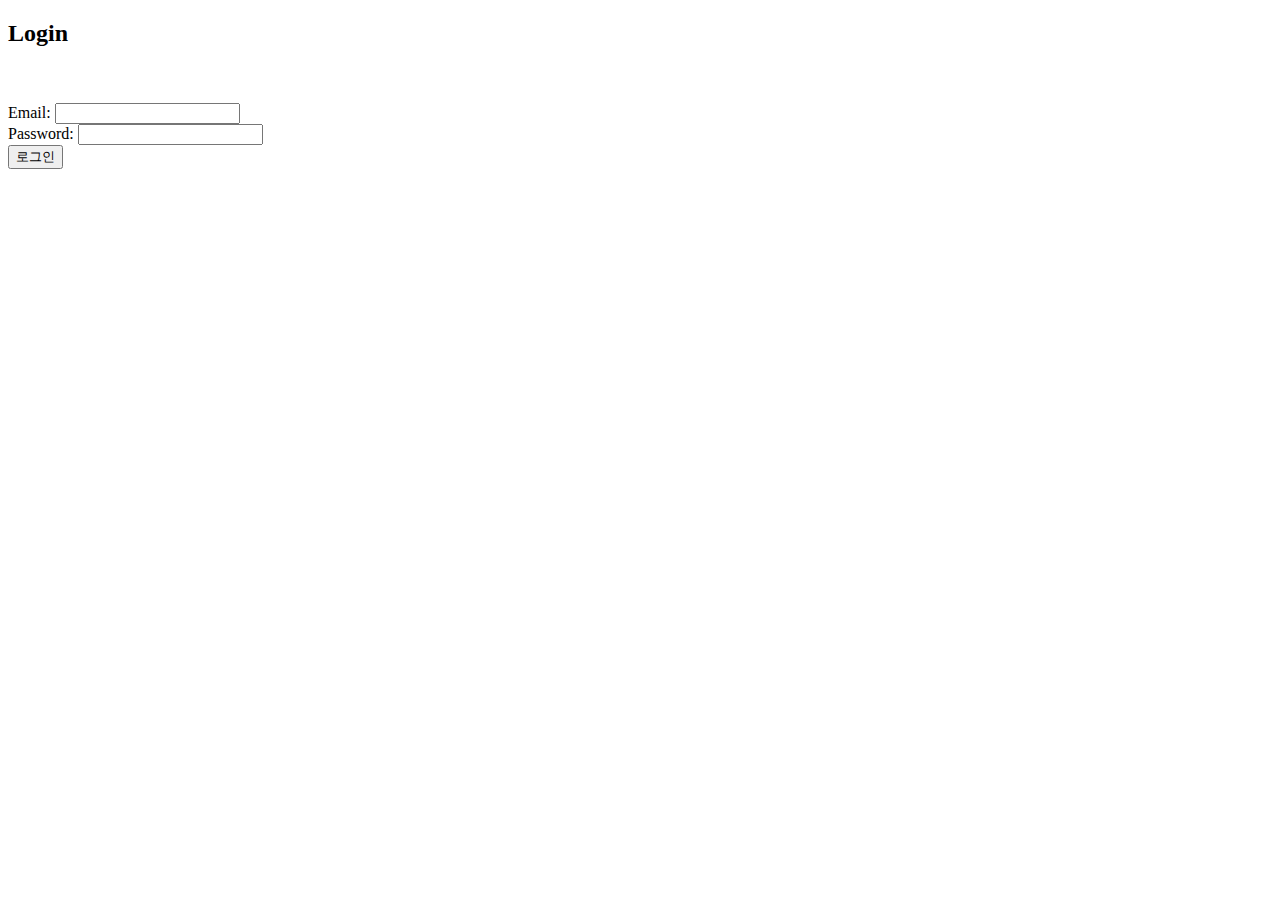
<file: module/bin/main/templates/signin.html>
<!DOCTYPE html>
<html>
<head th:replace="common/head">
</head>
<body>
	<!-- Navigation -->
	<nav th:replace="common/nav"></nav>
	<div class="jumbotron">
		<div class="container text-center">

			<form method="post" action="/signin">
				<h2>Login</h2>
				<br></br>
				<div class="form-group">
					<label for="email">Email:</label> <input type="text"
						class="form-control" id="email" name="email">
				</div>
				<div class="form-group">
					<label for="pwd">Password:</label> <input type="password"
						class="form-control" id="pwd" name="pwd"
						onkeypress="caps_lock(event)">

					<p id="capslock"
						style="position: relative; border: 2px solid #003b83; width: 300px; bottom: 0px; display: none">
						&nbsp;<b>CapsLock</b> 키가 눌려있습니다.&nbsp;
					</p>

				</div>
				<button class="btn btn-primary btn-block" id="signin">로그인</button>
			</form>

		</div>
	</div>
	<!-- Footer -->
	<footer th:replace="common/footer"> </footer>


</body>

	<script>
		$("#signin").click(function() {
			$("form").submit();
			return false;
		});
	</script>

	<script type="text/javascript">
		function caps_lock(e) {
			var keyCode = 0;
			var shiftKey = false;
			keyCode = e.keyCode;
			shiftKey = e.shiftKey;
			if (((keyCode >= 65 && keyCode <= 90) && !shiftKey)
					|| ((keyCode >= 97 && keyCode <= 122) && shiftKey)) {
				show_caps_lock();
				setTimeout("hide_caps_lock()", 3500);
			} else {
				hide_caps_lock();
			}
		}

		function show_caps_lock() {
			$("#capslock").show();
		}

		function hide_caps_lock() {
			$("#capslock").hide();
		}
	</script>
</html>
</file>
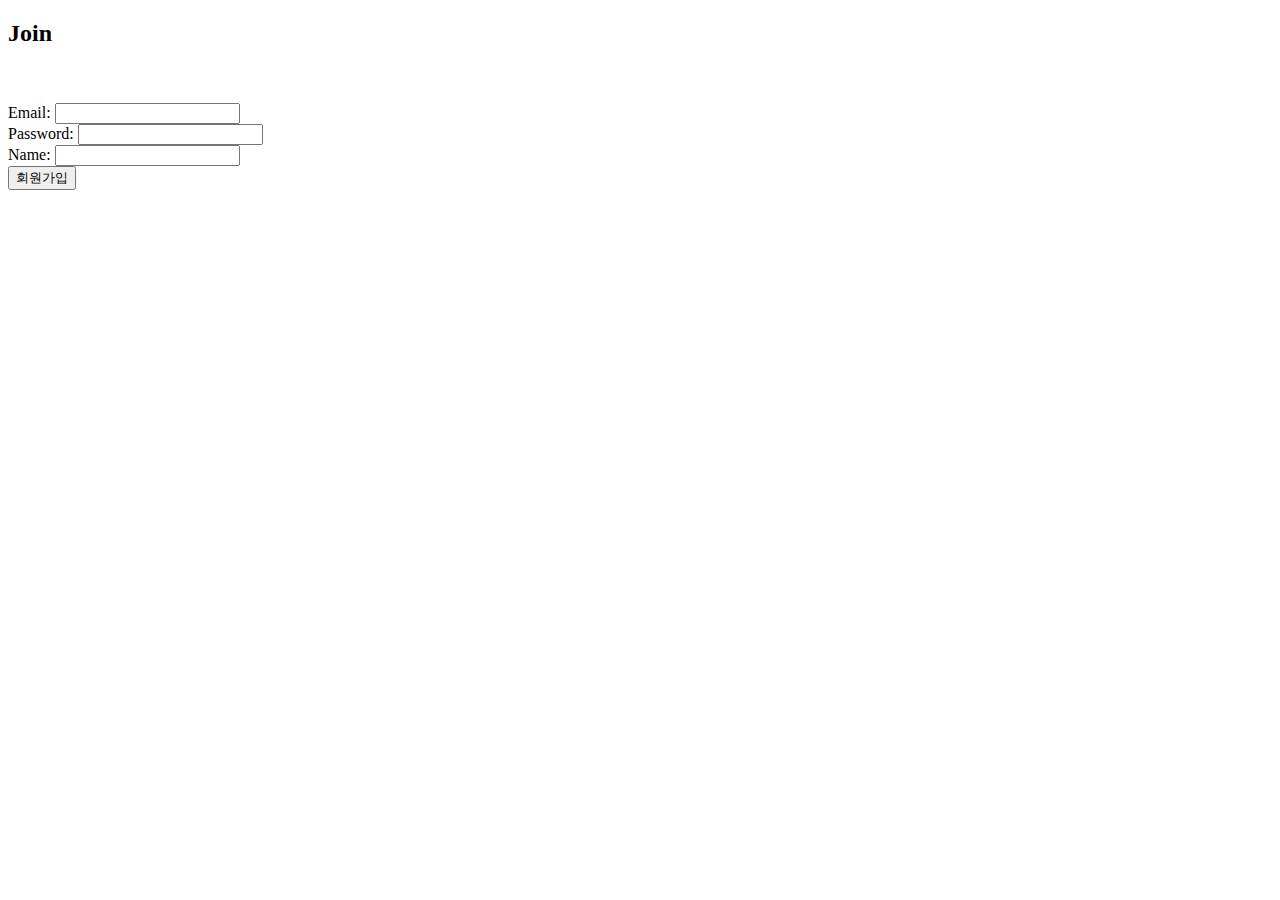
<file: module/bin/main/templates/signup.html>
<!DOCTYPE html>
<html>
<head th:replace="common/head">
</head>
<body>
	<!-- Navigation -->
	<nav th:replace="common/nav"></nav>
	<div class="jumbotron">
		<div class="container text-center">
			<form method="post" action="/signup">
				<h2>Join</h2>
				<br></br>
				<div class="form-group">
					<label for="email">Email:</label> <input type="text"
						class="form-control" id="email" name="email">
				</div>
				<div class="form-group">
					<label for="pwd">Password:</label> <input type="password"
						class="form-control" id="pwd" name="pwd">
				</div>
				<div class="form-group">
					<label for="name">Name:</label> <input type="text"
						class="form-control" id="name" name="name">
				</div>
				<button class="btn btn-primary btn-block" id="signup">회원가입</button>
			</form>
		</div>
	</div>
	<!-- Footer -->
	<footer th:replace="common/footer"> </footer>

	<script>
		$("#signup").click(function() {
			$("form").submit();
			return false;
		});
	</script>
</body>
</html>
</file>
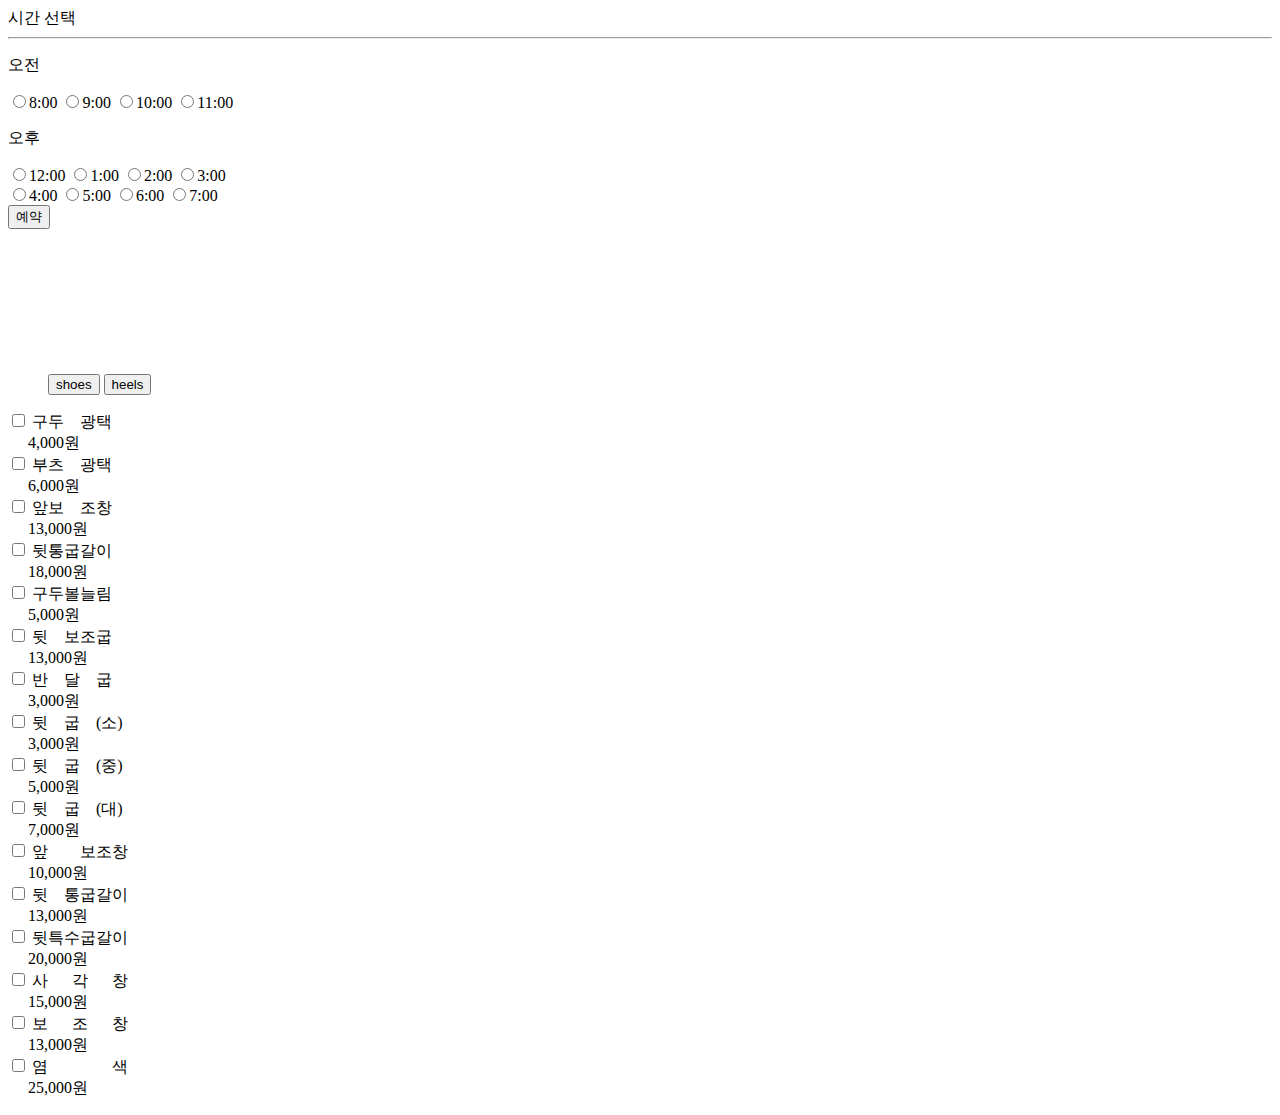
<file: module/bin/main/templates/reservation/store.html>
<body>
	<form method="post" action="/reservation/post">

		<input type="text" name="storeCode" th:value="${storeCode}" readonly
			style="display: none">

		<div id="btnBox" style="width: 100%; height: 350px; margin: 0 auto;">
			<div id="btnHead">
				<i class="far fa-clock"></i> <span>시간 선택</span>
			</div>
			<hr>

			<div>
				<p>오전</p>
				<div>
					<label for="time8"><input type="radio" name="bookingTime"
						value="8" id="time8"
						th:attr="disabled=(${#lists.contains(booking,8)} or ${nowHour}>=8? true :false)"><span>8:00</span></label>
					<label for="time9"><input type="radio" name="bookingTime"
						value="9" id="time9"
						th:attr="disabled= (${#lists.contains(booking,9)} or ${nowHour}>=9? true :false)"><span>9:00</span></label>
					<label for="time10"><input type="radio" name="bookingTime"
						value="10" id="time10"
						th:attr="disabled= (${#lists.contains(booking,10)} or ${nowHour}>=10? true :false)"><span>10:00</span></label>
					<label for="time11"><input type="radio" name="bookingTime"
						value="11" id="time11"
						th:attr="disabled= (${#lists.contains(booking,11)} or ${nowHour}>=11? true :false)"><span>11:00</span></label>
				</div>
				<p>오후</p>
				<div>
					<label for="time12"><input type="radio" name="bookingTime"
						value="12" id="time12"
						th:attr="disabled=(${#lists.contains(booking,12)} or ${nowHour}>=12? true :false)"><span>12:00</span></label>
					<label for="time13"><input type="radio" name="bookingTime"
						value="13" id="time13"
						th:attr="disabled= (${#lists.contains(booking,13)} or ${nowHour}>=13? true :false)"><span>1:00</span></label>
					<label for="time14"><input type="radio" name="bookingTime"
						value="14" id="time14"
						th:attr="disabled= (${#lists.contains(booking,14)} or ${nowHour}>=14? true :false)"><span>2:00</span></label>
					<label for="time15"><input type="radio" name="bookingTime"
						value="15" id="time15"
						th:attr="disabled= (${#lists.contains(booking,15)} or ${nowHour}>=15? true :false)"><span>3:00</span></label>
				</div>
				<div>
					<label for="time16"><input type="radio" name="bookingTime"
						value="16" id="time16"
						th:attr="disabled= (${#lists.contains(booking,16)} or ${nowHour}>=16? true :false)"><span>4:00</span></label>
					<label for="time17"><input type="radio" name="bookingTime"
						value="17" id="time17"
						th:attr="disabled= (${#lists.contains(booking,17)} or ${nowHour}>=17? true :false)"><span>5:00</span></label>
					<label for="time18"><input type="radio" name="bookingTime"
						value="18" id="time18"
						th:attr="disabled= (${#lists.contains(booking,18)} or ${nowHour}>=18? true :false)"><span>6:00</span></label>
					<label for="time19"><input type="radio" name="bookingTime"
						value="19" id="time19"
						th:attr="disabled= (${#lists.contains(booking,19)} or ${nowHour}>=19? true :false)"><span>7:00</span></label>
				</div>
			</div>
			<input class="btn-xs" type="button" value="예약" onclick="run()">
		</div>

		<div>
			<ul class="nav nav-tabs">
				<button
					class="navbar-toggler navbar-toggler-right text-uppercase font-weight-bold bg-primary text-white rounded"
					type="button" data-toggle="collapse" data-target="#menu1" aria-expanded="false" >
					shoes <i class="fas fa-bars"></i>
				</button>

				<button
					class="navbar-toggler navbar-toggler-right text-uppercase font-weight-bold bg-primary text-white rounded"
					type="button" data-toggle="collapse" data-target="#menu2" aria-expanded="false" >
					heels <i class="fas fa-bars"></i>
				</button>
			</ul>


			<div id="menu1" class="collapse" >
				<label> <input type="checkbox" name="bookingMenu"
					value="구두 광택 "> <span> 구두&emsp;광택 <br>&emsp;
						4,000원
				</span>
				</label> <br> <label> <input type="checkbox" name="bookingMenu"
					value="부츠 광택 "> <span> 부츠&emsp;광택 <br>&emsp;
						6,000원
				</span>
				</label> <br> <label> <input type="checkbox" name="bookingMenu"
					value="앞보 조창 "> <span> 앞보&emsp;조창 <br>&emsp;
						13,000원
				</span>
				</label> <br> <label> <input type="checkbox" name="bookingMenu"
					value="뒷통굽갈이 "> <span> 뒷통굽갈이 <br>&emsp; 18,000원
				</span>
				</label> <br> <label> <input type="checkbox" name="bookingMenu"
					value="구두볼늘림 "> <span> 구두볼늘림 <br>&emsp; 5,000원
				</span>
				</label> <br> <label> <input type="checkbox" name="bookingMenu"
					value="뒷 보조굽 "> <span> 뒷&emsp;보조굽 <br>&emsp;
						13,000원
				</span>
				</label> <br> <label> <input type="checkbox" name="bookingMenu"
					value="반 달 굽 "> <span> 반&emsp;달&emsp;굽 <br>&emsp;
						3,000원
				</span>
				</label> <br>
			</div>
			<div id="menu2" class="collapse" >
				<label> <input type="checkbox" name="bookingMenu"
					value="뒷 굽 (소) "> <span> 뒷&emsp;굽&emsp;(소) <br>&emsp;
						3,000원
				</span>
				</label> <br> <label> <input type="checkbox" name="bookingMenu"
					value="뒷 굽 (중) "> <span> 뒷&emsp;굽&emsp;(중) <br>&emsp;
						5,000원
				</span>
				</label> <br> <label> <input type="checkbox" name="bookingMenu"
					value="뒷 굽 (대) "> <span> 뒷&emsp;굽&emsp;(대) <br>&emsp;
						7,000원
				</span>
				</label> <br> <label> <input type="checkbox" name="bookingMenu"
					value="앞 보조창 "> <span> 앞&emsp;&emsp;보조창 <br>&emsp;
						10,000원
				</span>
				</label> <br> <label> <input type="checkbox" name="bookingMenu"
					value="뒷 통굽갈이 "> <span> 뒷&emsp;통굽갈이 <br>&emsp;
						13,000원
				</span>
				</label> <br> <label> <input type="checkbox" name="bookingMenu"
					value="뒷특수굽갈이 "> <span> 뒷특수굽갈이 <br>&emsp;
						20,000원
				</span>
				</label> <br> <label> <input type="checkbox" name="bookingMenu"
					value="사 각 창 "> <span> 사&emsp;&ensp;각&emsp;&ensp;창 <br>&emsp;
						15,000원
				</span>
				</label> <br> <label> <input type="checkbox" name="bookingMenu"
					value="보 조 창 "> <span> 보&emsp;&ensp;조&ensp;&emsp;창 <br>&emsp;
						13,000원
				</span>
				</label> <br> <label> <input type="checkbox" name="bookingMenu"
					value="염 색 "> <span> 염&emsp;&emsp;&emsp;&emsp;색 <br>&emsp;
						25,000원
				</span>
				</label> <br>
			</div>
		</div>
	</form>

	<script src="http://code.jquery.com/jquery-3.1.1.min.js"></script>
	<script>
		function run() {
			console.log($("input[type=radio]:checked").val());
			if ($("input[type=radio]:checked").val() == undefined) {
				alert("예약시간을 선택해주세요.");
			} else if ($("input[type=checkbox]:checked").val() == undefined) {
				alert("예약 내용을 선택해주세요.");
			} else {
				$("form").submit();
			}

			return false;
		}
	</script>
</body>
</file>
